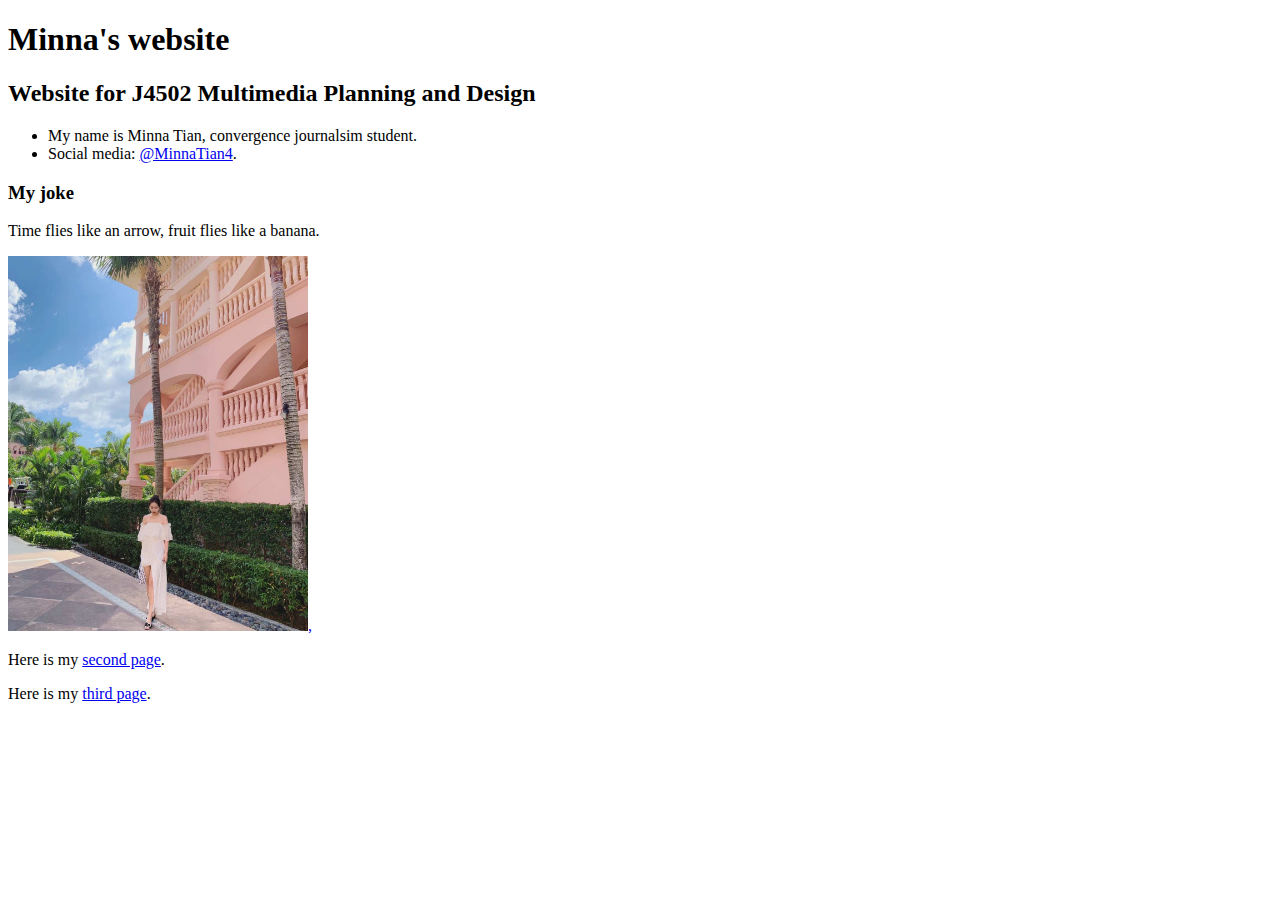
<file: oldindex.html>
<!DOCTYPE html PUBLIC "-//W3C//DTD XHTML 1.0 Transitional//EN"
"http://www.w3.org/TR/xhtml1/DTD/xhtml1-transitional.dtd">

   <html xmlns="http://www.w3.org/1999/xhtml">

   <head>
     <title>Minna's website</title>
     <meta http-equiv="content-type"
       content="text/html;charset=utf-8" />
     </head>

  <body>
    <h1> Minna's website</h1>
    <h2> Website for J4502 Multimedia Planning and Design</h2>

    <ul>
      <li> My name is Minna Tian, convergence journalsim student.</li>
      <li> Social media: <a href="https://twitter.com/MinnaTian4">@MinnaTian4</a>.</li>
    </ul>

      <h3> My joke</h3>
      <p> Time flies like an arrow, fruit flies like a banana.</p>

      <p><a href="mailto:minnatian18@gmail.com"><img src="blog.jpg" alt="Me in Phuket." width="300px"/>,</a></p>

      <p>Here is my <a href="secondpage.html" target="_blank">second page</a>.</p>

      <p> Here is my <a href="thirdpage.html">third page</a>.</p>






    </body>

   </html>
</file>
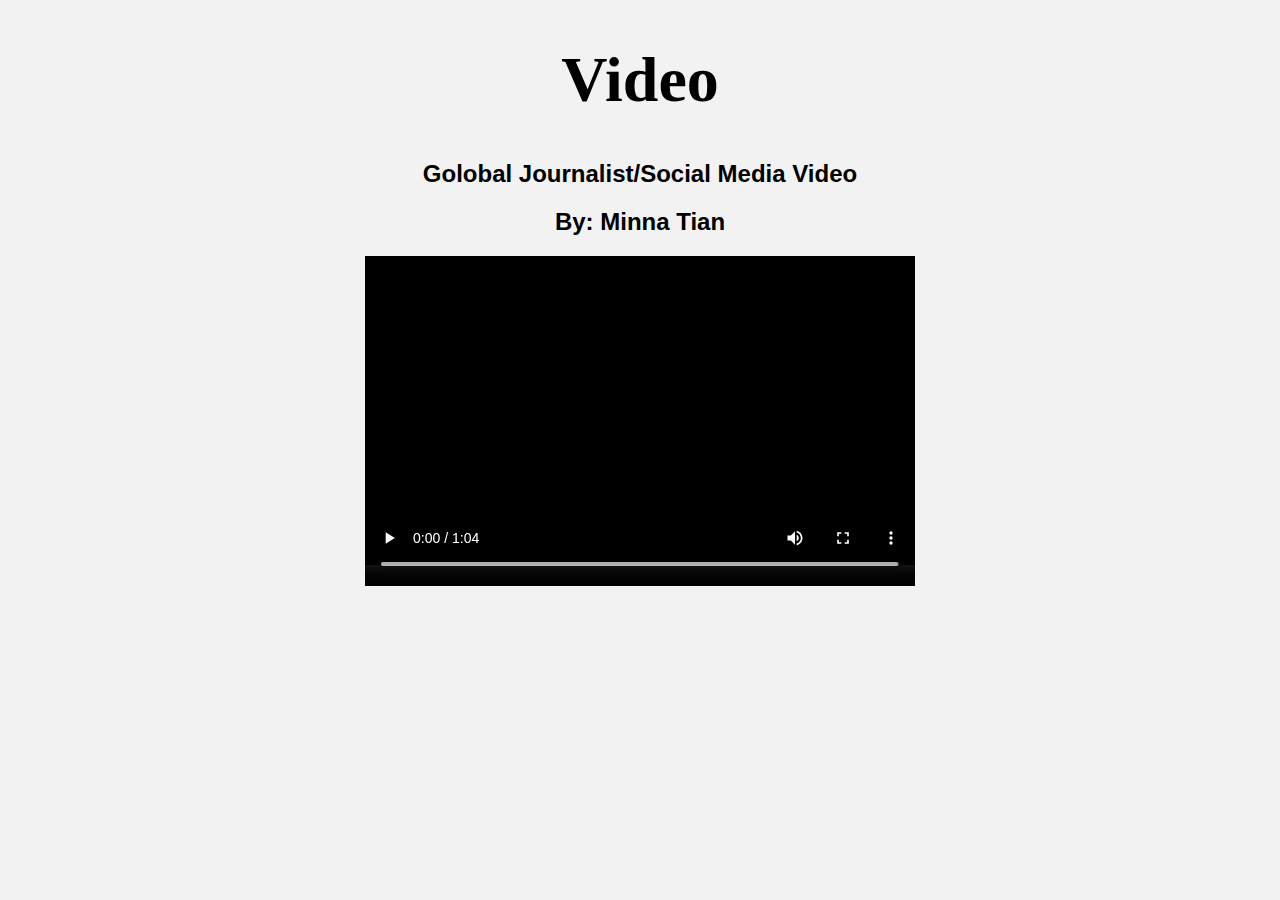
<file: project.html>
<!DOCTYPE html PUBLIC "-//W3C//DTD XHTML 1.0 Transitional//EN"
   "http://www.w3.org/TR/xhtml1/DTD/xhtml1-transitional.dtd">
<html xmlns="http://www.w3.org/1999/xhtml">

<head>
    <title>Minna's website</title>
    <meta http-equiv="content-type"
      content="text/html;charset=utf-8" />
      <link rel="stylesheet" type="text/css" href="style.css">
</head>

<body>
<div class="project">

<h1> Video</h1>

</div>

<h2> Golobal Journalist/Social Media Video</h2>
<h2> By: Minna Tian

  <div class="video"> <video width="550" height="350" controls>
    <source src="social instagram V1.mp4" type="video/mp4">
      <source src="social instagram V1.mp4" type="video/ogg">

</video>


</div>
</body>
</file>
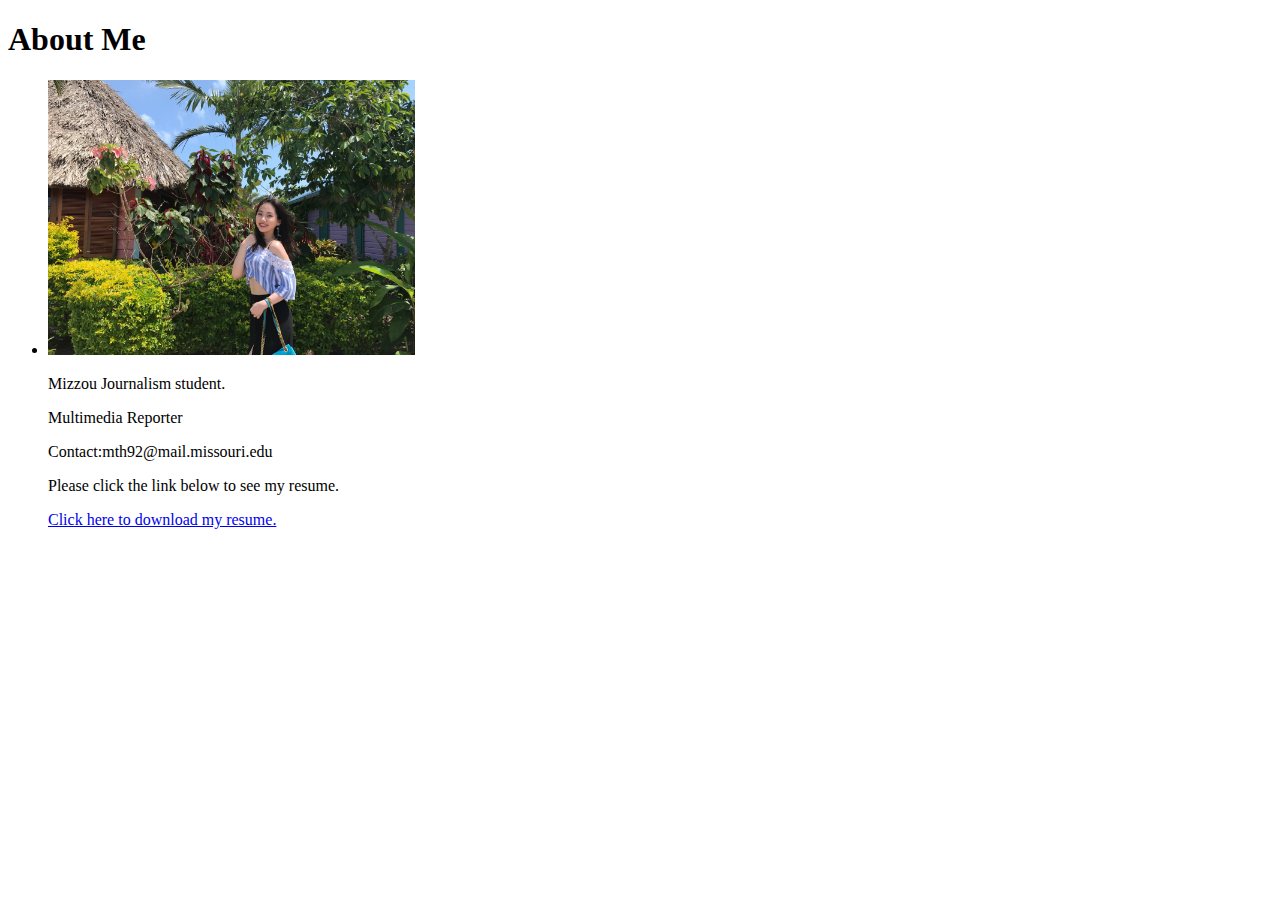
<file: resume.html>
<!DOCTYPE html PUBLIC "-//W3C//DTD XHTML 1.0 Transitional//EN"
   "http://www.w3.org/TR/xhtml1/DTD/xhtml1-transitional.dtd">

   <html xmlns="http://www.w3.org/1999/xhtml">
   <head>
     <title> Second page</title>

     <meta http-equiv="content-type"
       content="text/html;charset=utf-8" />
     </head>
     <body>

     <h1>About Me</h1>
     <ul> <div class= "photo">
     <li class= "pho13 "><img src="photo13.JPG"alt="photo #13" width= "30%"/></li>

     <p>Mizzou Journalism student.</p>
     <p>Multimedia Reporter</p>
    <p>Contact:mth92@mail.missouri.edu</p>
     <p>Please click the link below to see my resume.</p>




     </body>


<a href="MinnaTian3.pdf " download> Click here to download my resume. </a >

     </html>
</file>
<file: style.css>
p{
	color: 	#808080;
    font-family: 'Hepta Slab', serif;
    text-align: center;
}

body {
background-color:	#f2f2f2;
align-items: center;
}

h1 {
    font-family: 'Hepta Slab', serif;
    text-align: center;
    font-size: 4em;
    text-align: center;
}

h2 {
  font-family: 'Josefin Sans', sans-serif;
  text-align: center;
}

h3 {
  font-family: 'Josefin Sans', sans-serif;
  text-align: center;
}


#container{
width: 95%;
margin: 0 auto;
}

#nav{
  padding:0;
  list-style-type:none;
  }

#nav li {
    margin: 20px;
    padding: 0;
	  border-bottom: 1px solid #708090;
    text-align: center;
}

#nav a:link {
display:block;
color: 	#000080;
background-color: 	#D8BFD8;
font-weight: bold;
text-align:center;
padding: 0.7px;
font-family: 'Markazi Text', serif;

}

#nav a:visited {
	  display:block;
    color: 	#0d0d0d;
    font-family: 'Markazi Text', serif;
}

#nav a:hover, #nav a:active {
  display:block;
    background-color:#a6a6a6
}

#footer {
    color: black;
    font-family: 'Rajdhani', sans-serif;
    font-size: 0.8em;
    border-top: 1px solid black;
}

img {
	border: none;
}
.photo{
	padding:0;
	list-style-type: none;

}
#nav{
  display:flex;
  flex-direction: column;
}

@media screen and (min-width:600px) {
  #nav {
    flex-direction:row;
    justify-content:center;
}

.photo{
  margin: 0;
  padding: 0;
  list-style: none;
  display: grid;
  grid-template-columns: 1fr 1fr 1fr;
  grid-gap: 20px;
  gap: 20px;
  grid-template-areas:
  "a a b"
  "d d ."
  "c e ."
}

.photo li {
    background-color: #a6a6a6;
    border: 1px solid #ccc;
    padding: 10px;
    border-radius: 5px;
}

.blog1{
  grid-area:a;
}

.blog4{
  grid-area:b;
}

.blog6{
  grid-area:c;
}

.blog7{
  grid-area:d;
}

#photo13{
	padding:0;
	list-style-type:none;
	}
</file>
